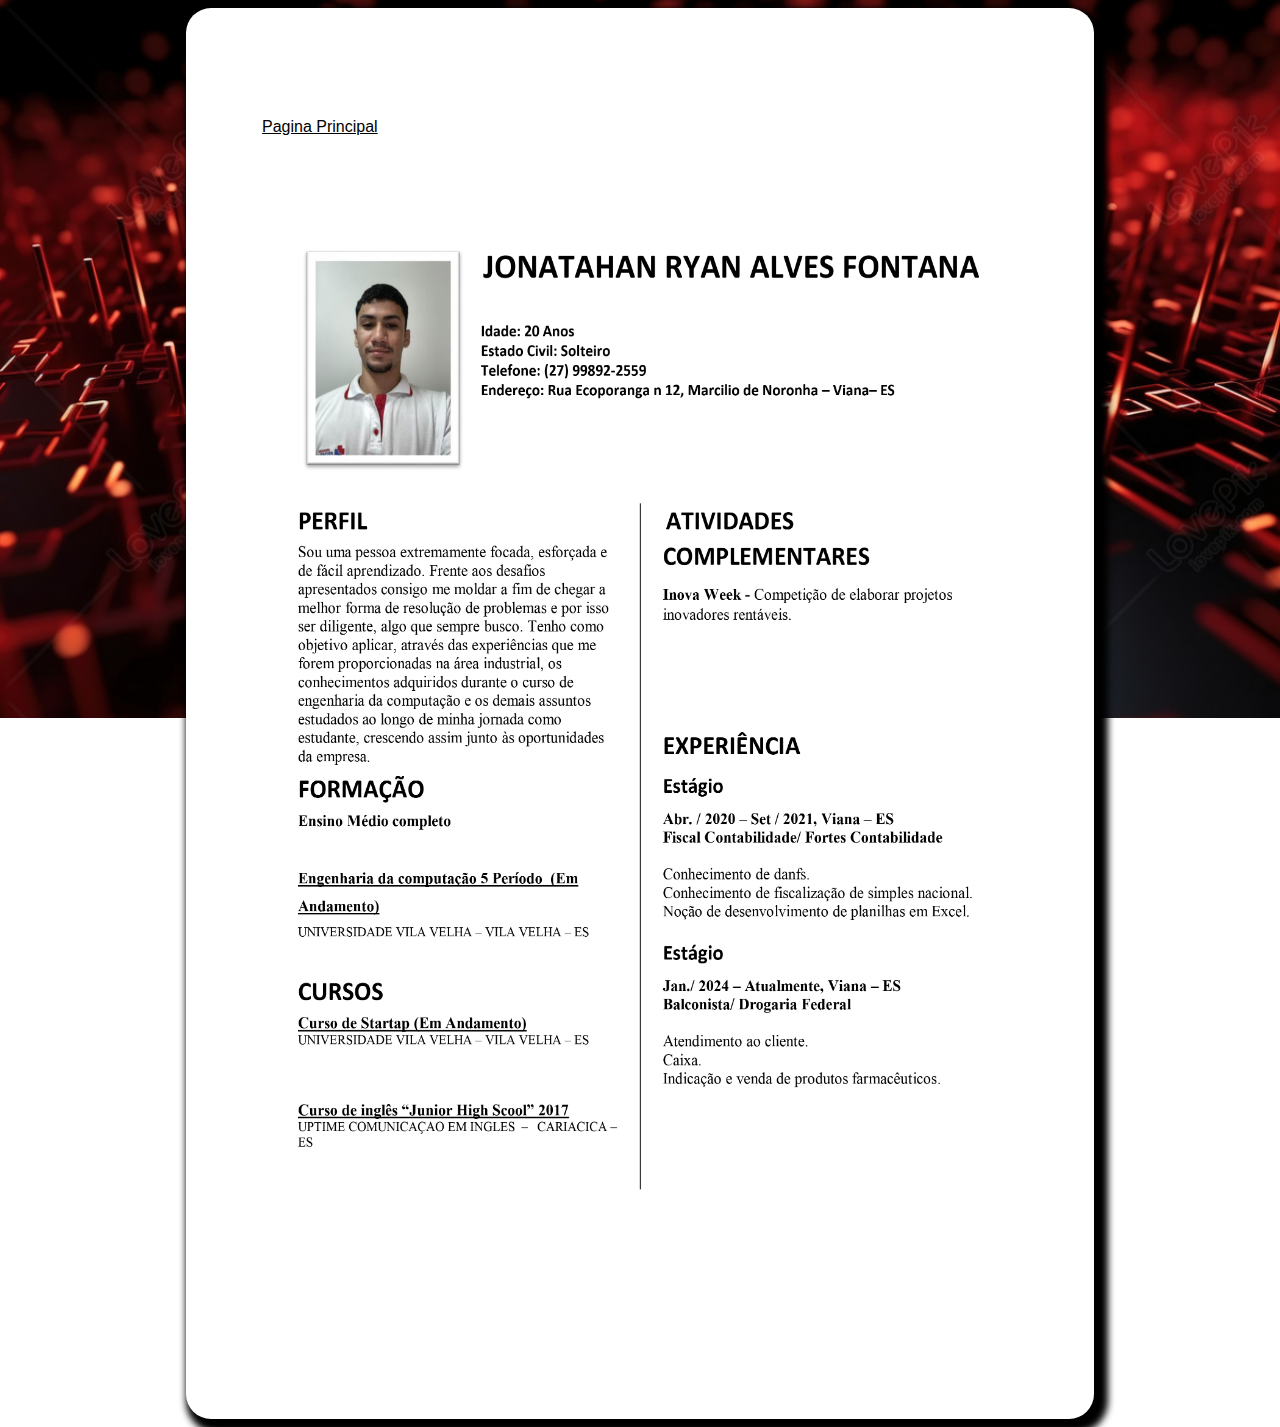
<file: curriculo.html>
<!DOCTYPE html>
<html lang="pt-br">
<head>
    <meta charset="UTF-8">
    <meta name="viewport" content="width=device-width, initial-scale=1.0">
    <title>Document</title>
    <link rel="stylesheet" href="index.css">


    <style>
        main{
            border-radius: 25px;

        }
    
        img{
            width:20cm;
            height:30cm ;   
        }
    
    </style>
        


</head>
<body>
 <main>

    <a href="index.html"><p>Pagina Principal</p></a>
<br>
<br>
<br>

<img src="imagensVideos/Jonathan Curriculo.jpg" >



 </main>


 
</body>
</html>
</file>
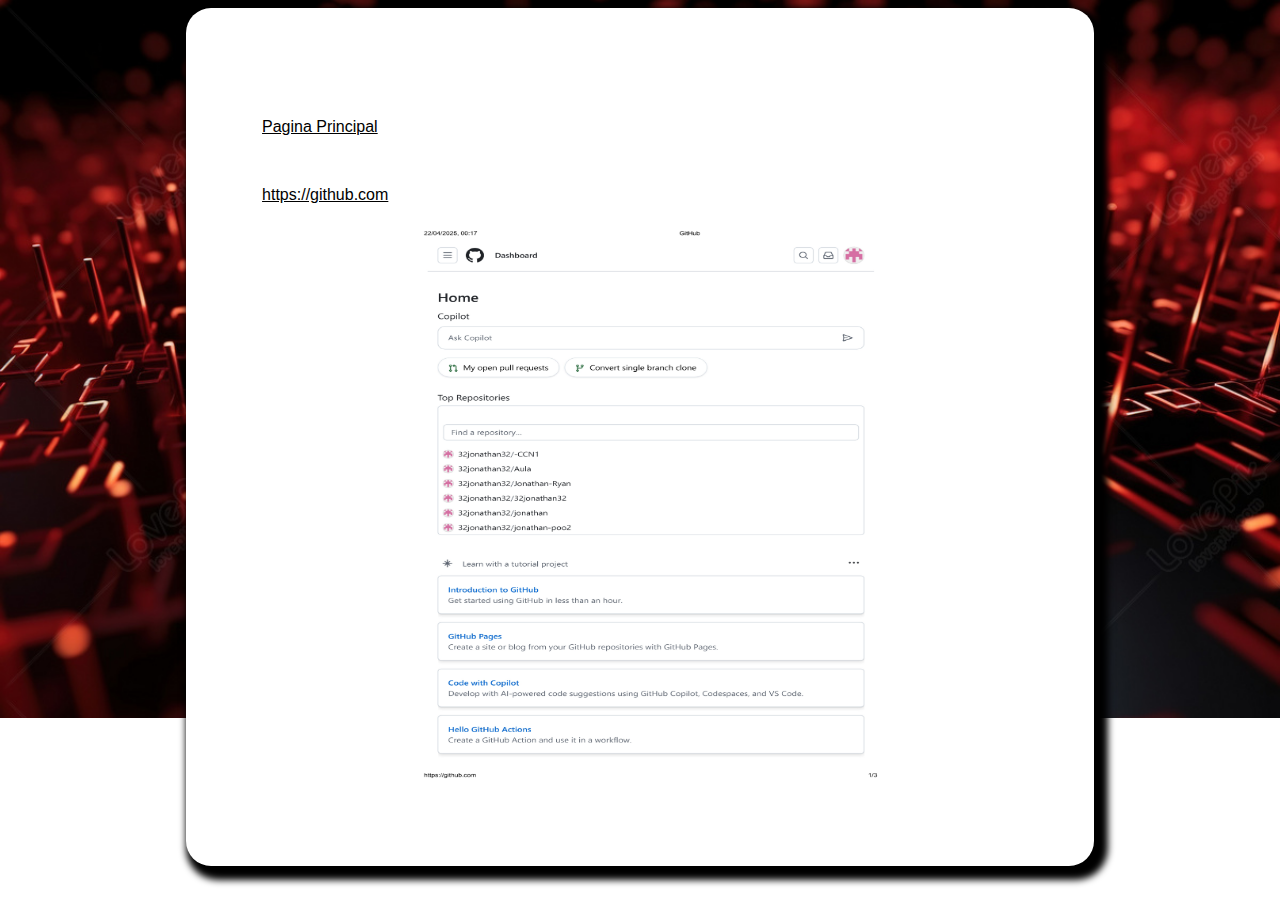
<file: Guithub.html>
<!DOCTYPE html>
<html lang="pt-br">
<head>
    <meta charset="UTF-8">
    <meta name="viewport" content="width=device-width, initial-scale=1.0">
    <title>Document</title>
    <link rel="stylesheet" href="index.css">
    <style>
    main{
        border-radius: 25px;

    }
    img{
            width:13cm;
            height:15cm ;   
        }
    
    
    </style>



</head>
<body>
 <main>

    <a href="index.html"><p>Pagina Principal</p></a>
  
    <a href="https://github.com/32jonathan32?tab=repositories"><P> https://github.com </P></a>


<img src="imagensVideos/imagemgithub_page-0001.jpg" >



 </main>


 
</body>
</html>
</file>
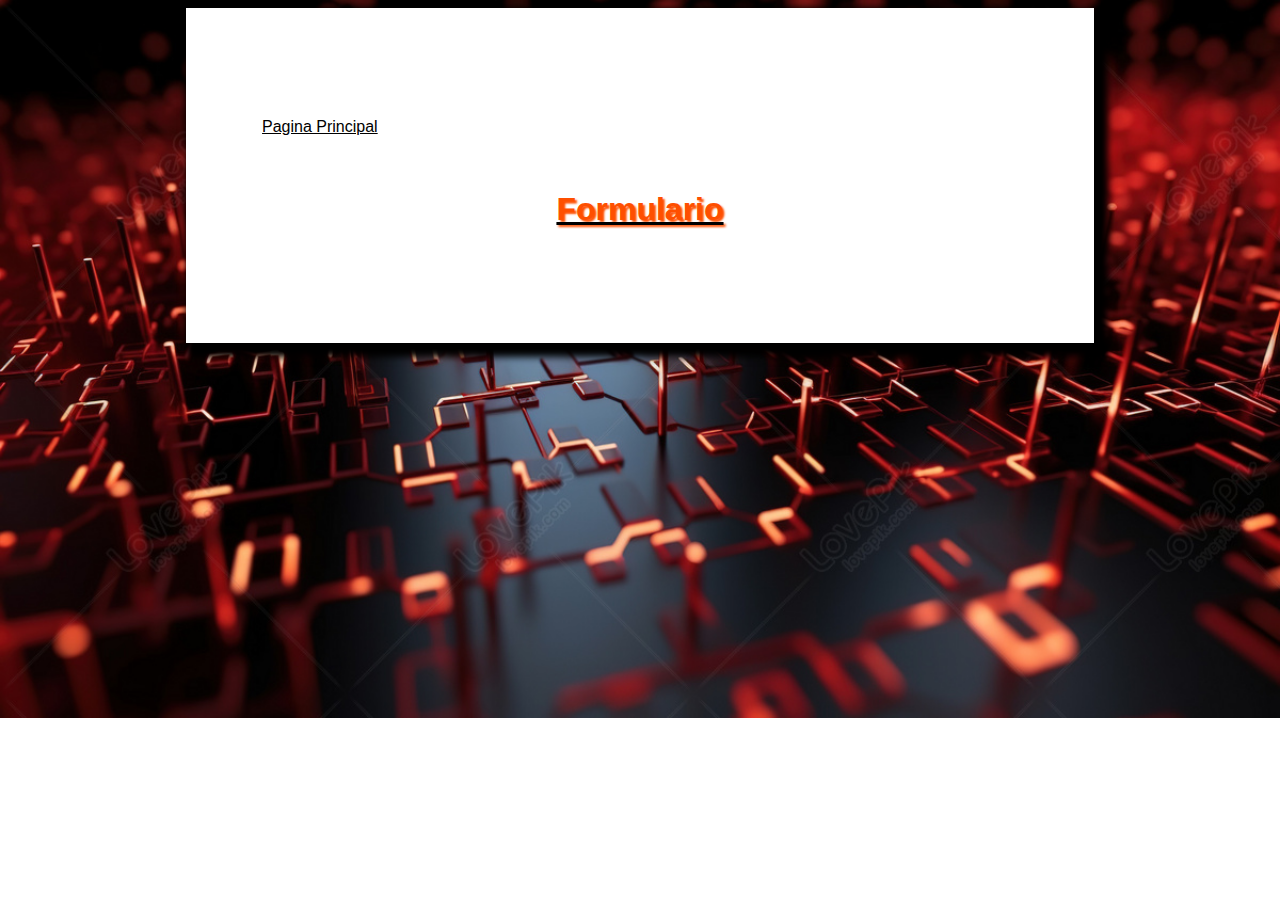
<file: Paginacontato.html>
<!DOCTYPE html>
<html lang="pt-br">
<head>
    <meta charset="UTF-8">
    <meta name="viewport" content="width=device-width, initial-scale=1.0">
    <title>Contato</title>
    <link rel="stylesheet" href="index.css">

</head>
<body>
 <main>

    <a href="index.html"><p>Pagina Principal</p></a>
    <a href="https://forms.gle/twADFaQGXcEzey846"><h1>Formulario</h1></a>

   
  



 </main>


 
</body>
</html>
</file>
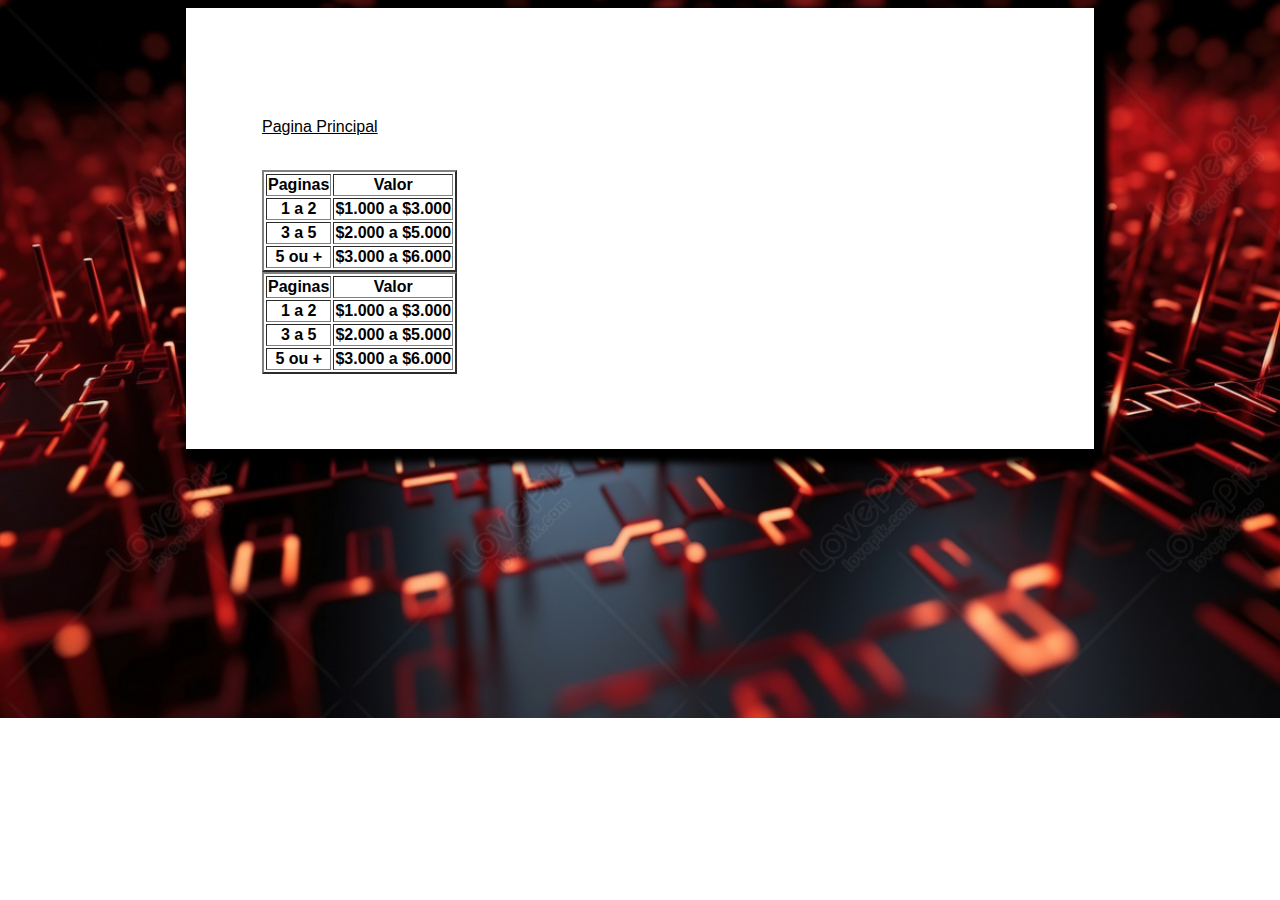
<file: servisos.html>
<!DOCTYPE html>
<html lang="pt-br">
<head>
    <meta charset="UTF-8">
    <meta name="viewport" content="width=device-width, initial-scale=1.0">
    <title>Serviços</title>

    <link rel="stylesheet" href="index.css">

    <style>
        main{
            width: 300px;
            font-family: Arial, Helvetica, sans-serif;
            box-shadow: 7px 7px 7px 7px rgb(0, 0, 0);
            background-color:white;
            text-align: center;
            width: 20cm;
            padding: 2cm;
            margin:auto;


        }






    </style>



</head>
<body>


 <main>

    <a href="index.html"><p>Pagina Principal</p></a>

    
    <table border="2">
        <thead>
            <tr>
                <th>Paginas</th>
                <th>Valor</th>

            </tr>
            <tr>
                <th>1 a 2</th>
                <th>$1.000 a $3.000</th>
            </tr>

            <tr>
                <th>3 a 5</th>
                <th>$2.000 a $5.000</th>
            </tr>

            <tr>
                <th>5 ou +</th>
                <th>$3.000 a $6.000</th>

            </tr>
        </thead>

        

        <table border="2">
            <thead>
                <tr>
                    <th>Paginas</th>
                    <th>Valor</th>
    
                </tr>
                <tr>
                    <th>1 a 2</th>
                    <th>$1.000 a $3.000</th>
                </tr>
    
                <tr>
                    <th>3 a 5</th>
                    <th>$2.000 a $5.000</th>
                </tr>
    
                <tr>
                    <th>5 ou +</th>
                    <th>$3.000 a $6.000</th>
    
                </tr>
            </thead>
 
    


 </main>


 
</body>
</html>
</file>
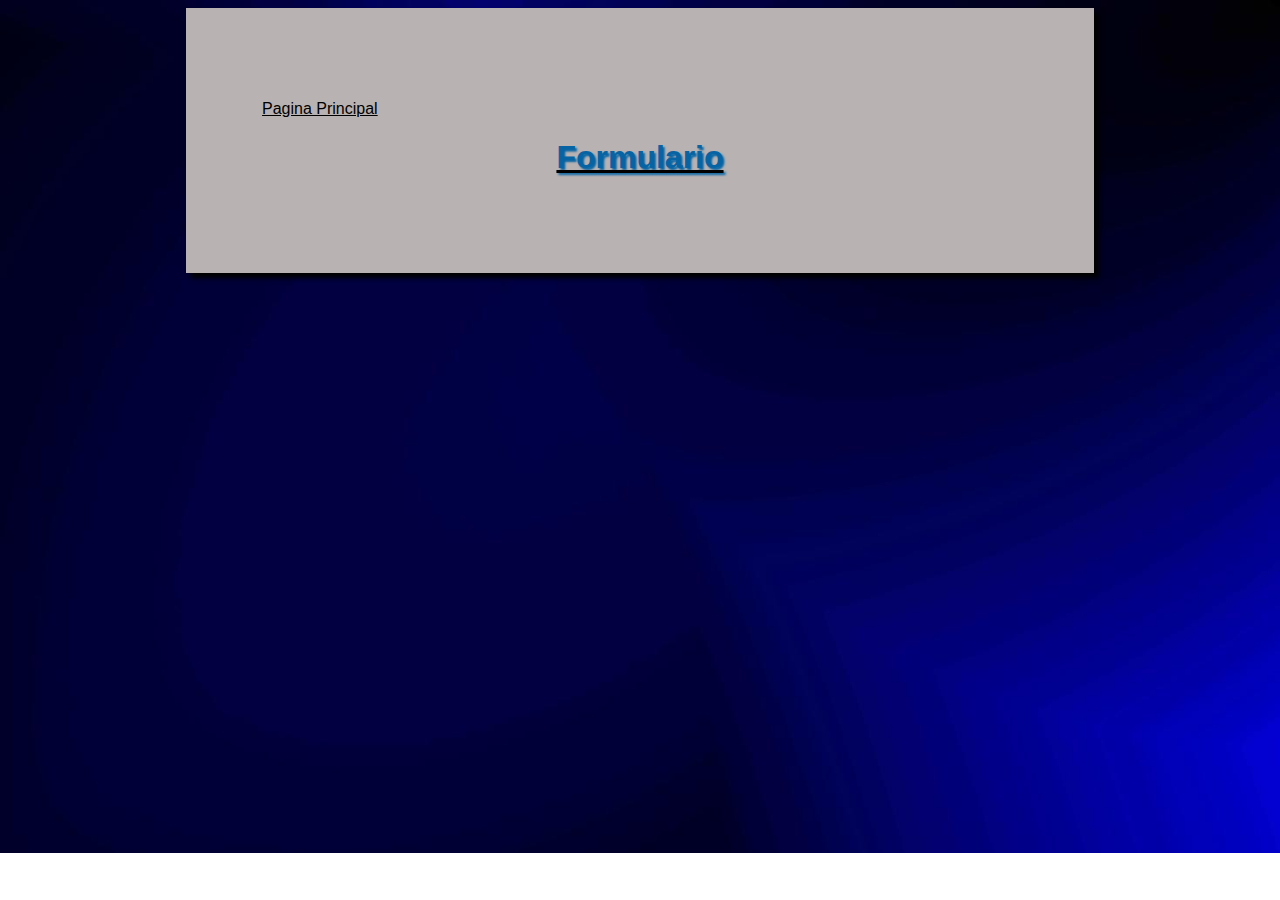
<file: TrabalhoFabricio/Paginacontato.html>
<!DOCTYPE html>
<html lang="pt-br">
<head>
    <meta charset="UTF-8">
    <meta name="viewport" content="width=device-width, initial-scale=1.0">
    <title>Document</title>
    <link rel="stylesheet" href="index.css">

</head>
<body>
 <main>

    <a href="index.html"><p>Pagina Principal</p></a>
    <a href="https://forms.gle/twADFaQGXcEzey846"><h1>Formulario</h1></a>

   
  



 </main>


 
</body>
</html>
</file>
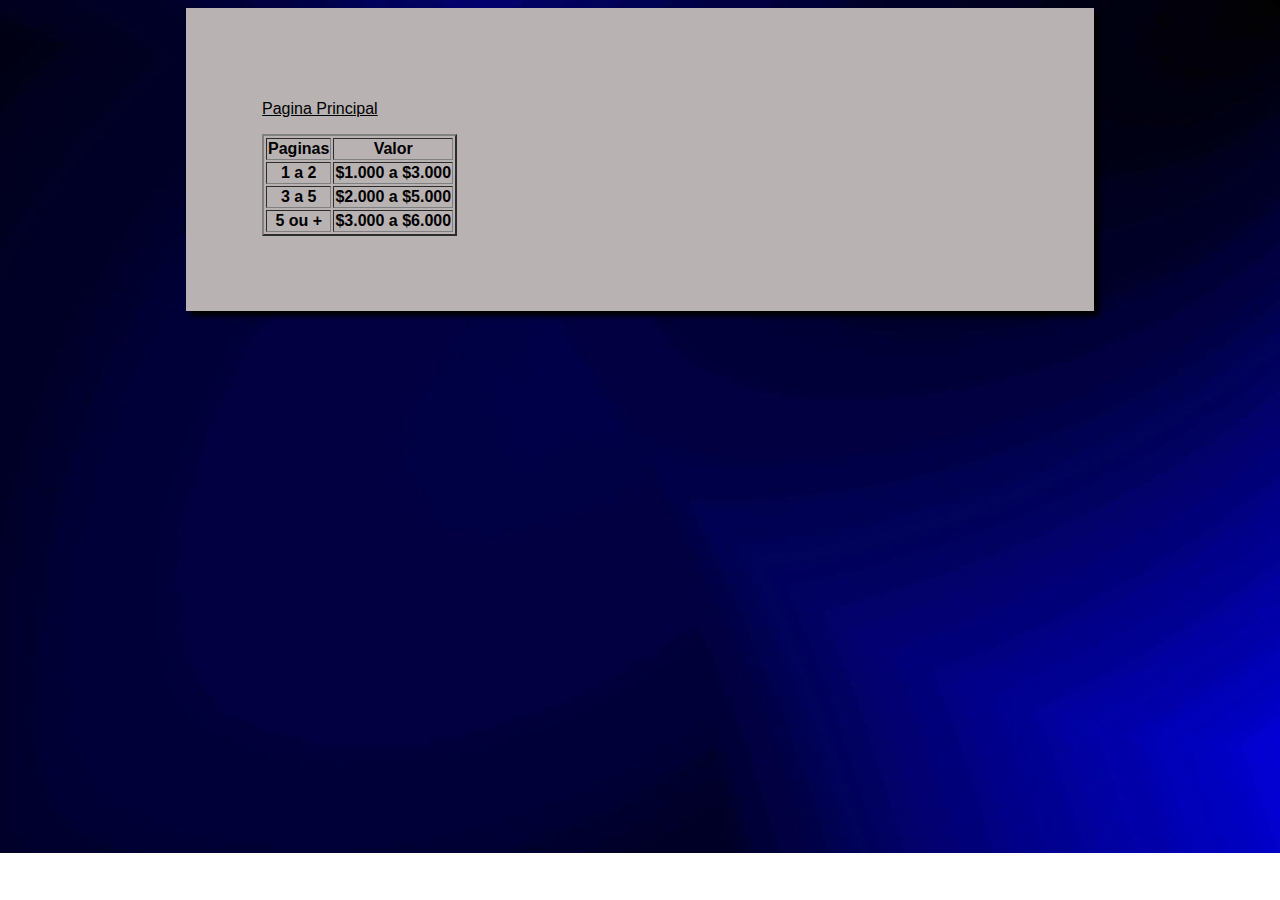
<file: TrabalhoFabricio/servisos.html>
<!DOCTYPE html>
<html lang="pt-br">
<head>
    <meta charset="UTF-8">
    <meta name="viewport" content="width=device-width, initial-scale=1.0">
    <title>Document</title>
    <link rel="stylesheet" href="index.css">

</head>
<body>
 <main>

    <a href="index.html"><p>Pagina Principal</p></a>

    
    <table border="2">
        <thead>
            <tr>
                <th>Paginas</th>
                <th>Valor</th>

            </tr>
            <tr>
                <th>1 a 2</th>
                <th>$1.000 a $3.000</th>
            </tr>

            <tr>
                <th>3 a 5</th>
                <th>$2.000 a $5.000</th>
            </tr>

            <tr>
                <th>5 ou +</th>
                <th>$3.000 a $6.000</th>

            </tr>
        </thead>
 
    

   
  



 </main>


 
</body>
</html>
</file>
<file: index.css>
body{
    background-image:url(imagensVideos/fundo5.jpg);
    background-size: 100%;
    background-repeat: no-repeat;
    background-attachment: fixed;
    text-align: center;
}



main {


    font-family: Arial, Helvetica, sans-serif;
    box-shadow: 7px 7px 7px 7px rgb(0, 0, 0);
    background-color:white;
    text-align: center;
    width: 20cm;
    padding: 2cm;
    margin:auto;
    
 }
 p{
    text-align: left;
    border: radius 1px;
 }
 h1{
    text-align: center;
    color: #fe4f00;  
    text-shadow: 2px 2px 2px;
 }
 h2{

    text-align: left;
    color:#e77f0e;
    text-shadow: 1px 1px 1px;

 }
 h3{
   text-align: left;
    color:#e77f0e;
    text-shadow: 1px 1px 1px;

 }
 a{
   color: black;
   border: radius 1px;
   margin: 20px;
   
 }
 nav{
   font-family: Arial, Helvetica, sans-serif;
    box-shadow: 7px 7px 7px 7px black;
    background-color:#ffaf04;
    text-align: center;
    width: 20cm;
    padding: 2cm;
    margin:auto;
    border-top-right-radius:25px ;
    border-top-left-radius: 25px;

 }
a:hover{
   
   text-decoration:blue 

}
</file>
<file: TrabalhoFabricio/index.css>
body{
    background-image:url(imagensVideos/fundo.jpg);
    background-size: 100%;
    background-repeat: no-repeat;
    background-attachment: fixed;
    text-align: center;
}



main {


    font-family: Arial, Helvetica, sans-serif;
    box-shadow: 5px 5px 5px black;
    background-color: rgb(184, 178, 178);
    text-align: center;
    width: 20cm;
    padding: 2cm;
    margin:auto;
    
 }
 p{
    text-align: left;
    border: radius 1px;
 }
 h1{
    text-align: center;
    color: #0664a4;  
    text-shadow: 2px 2px 2px;
 }
 h2{

    text-align: left;
    color:#05b1bf;
    text-shadow: 1px 1px 1px;

 }
 h3{
   text-align: left;
    color:#05b1bf;
    text-shadow: 1px 1px 1px;

 }
 a{
   color: black;
   text-align: left;
   border: radius 1px;
 }
 div {
   font-family: Arial, Helvetica, sans-serif;
    box-shadow: 5px 5px 5px black;
    background-color:#05b1bf;
    text-align: center;
    width: 20cm;
    padding: 2cm;
    margin:auto;
    border-top-right-radius:25px ;
    border-top-left-radius: 25px;



 }
</file>
